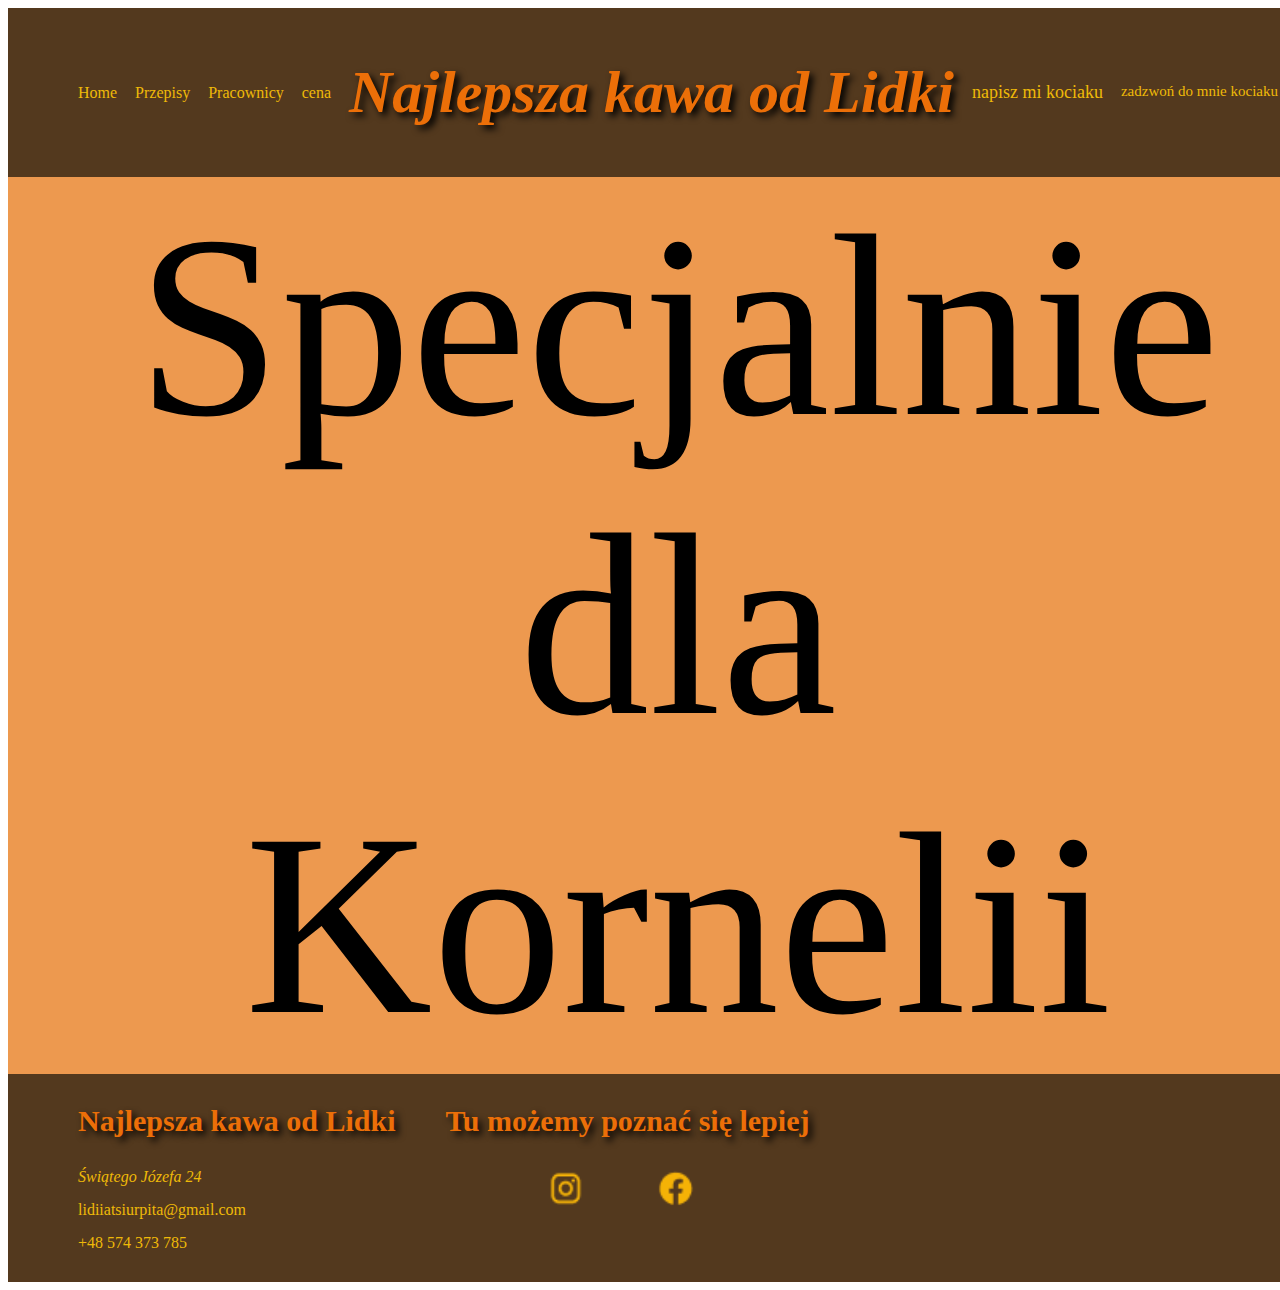
<file: index.html>
<!DOCTYPE html>
<html lang="pl">
  <head>
    <meta charset="UTF-8" />
    <meta name="viewport" content="width=device-width, initial-scale=1.0" />
    <title>kawa</title>
    <link rel="stylesheet" href="./style.css" />
    <link rel="stylesheet" href="./resest.css" />
    <link rel="icon" href="./images/kawa.png" type="image/png" />
  </head>
  <body>
    <header class="header">
      <div class="box header-box">
        <nav class="header-nav">
          <ul class="header-nav-list">
            <li class="header-nav-item">
              <a class="header-nav-link" href="./index.html">Home</a>
            </li>
            <li class="header-nav-item">
              <a class="header-nav-link" href="./przepisy.html">Przepisy</a>
            </li>
            <li class="header-nav-item">
              <a class="header-nav-link" href="./pracownicy.html">Pracownicy</a>
            </li>
            <li class="header-nav-item">
              <a class="header-nav-link" href="./cena.html">cena</a>
            </li>
          </ul>
        </nav>
        <h1 class="header-title">Najlepsza kawa od Lidki</h1>
        <ul class="header-list">
          <li class="header-item">
            <a class="header-mail" href="mailto:lidiiatsiurpita@gmail.com"
              >napisz mi kociaku</a
            >
          </li>
          <li class="header-item">
            <a class="header-tel" href="tel:+48574373785"
              >zadzwoń do mnie kociaku</a
            >
          </li>
        </ul>
      </div>
    </header>
    <main>
      <div class="box main-box">
<p class="kornelia">Specjalnie dla Kornelii</p>
      </div>
    </main>
    <footer class="footer">
      <div class="box footer-box">
        <div class="1-column-footer">
          <h1 class="footer-title">Najlepsza kawa od Lidki</h1>
          <ul class="footer-list">
            <li class="footer-item">
              <address class="footer-address">Świątego Józefa 24</address>
            </li>
            <li class="footer-item">lidiiatsiurpita@gmail.com</li>
            <li class="footer-item">+48 574 373 785</li>
          </ul>
        </div>
        <div class="2-column-footer">
          <h2 class="footer-subtitle">Tu możemy poznać się lepiej</h2>
          <ul class="footer-apps-list">
            <li class="footer-apps-item">
              <a
                class="footer-insta"
                href="https://www.instagram.com/tsuirpita?igsh=M21xY25kNXZqdWR5"
              >
                <img
                  class="footer-photo"
                  src="./images/Social Icons.png"
                  alt="instagram"
                />
              </a>
            </li>
            <li class="footer-apps-item">
              <a
                class="footer-facebook"
                href="https://www.facebook.com/share/1BWRTptErG/"
              >
                <img
                  class="footer-photo"
                  src="./images/Facebook.png"
                  alt="facebook"
                />
              </a>
            </li>
          </ul>
        </div>
      </div>
    </footer>
  </body>
</html>
</file>
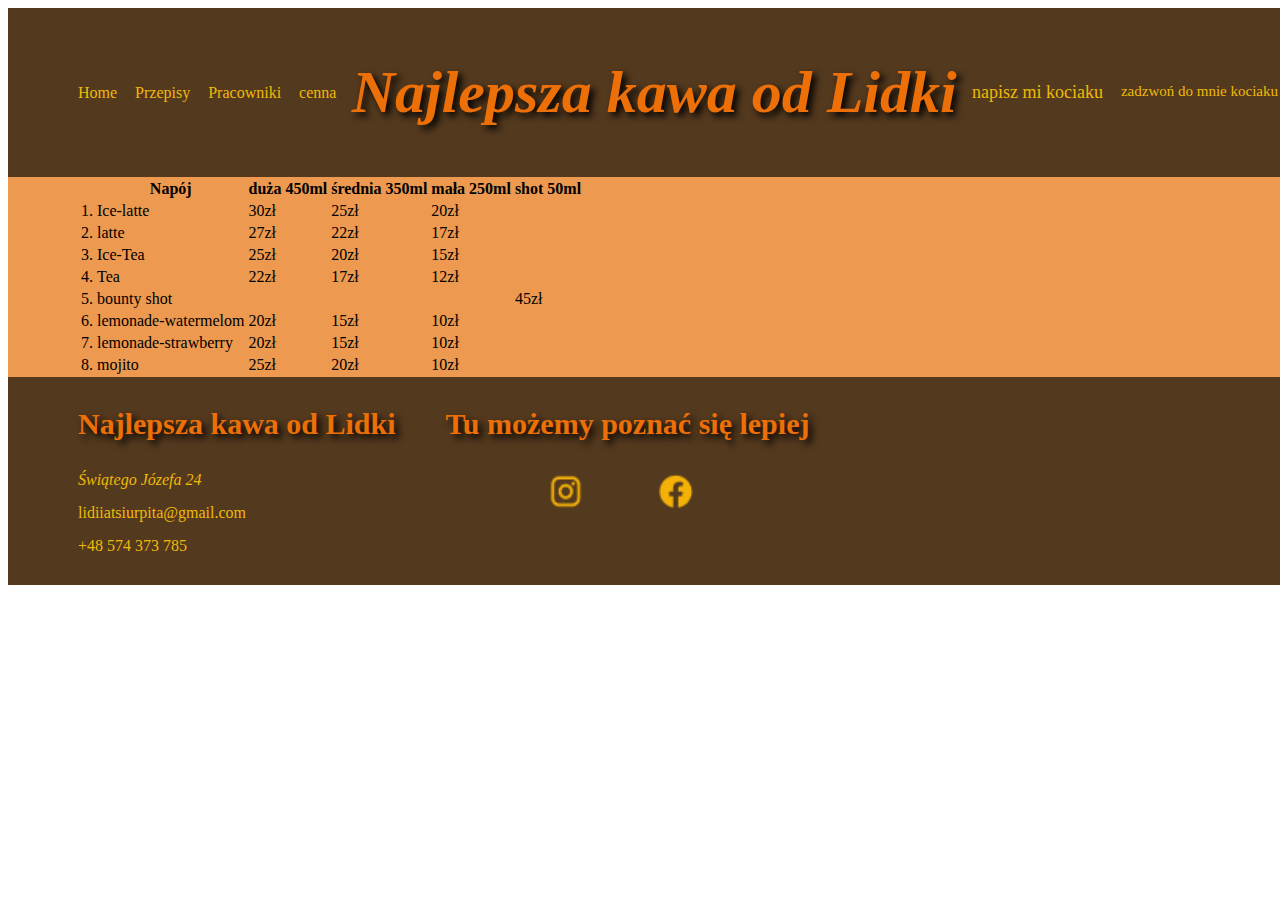
<file: cena.html>
<!DOCTYPE html>
<html lang="pl">
  <head>
    <meta charset="UTF-8" />
    <meta name="viewport" content="width=device-width, initial-scale=1.0" />
    <title>kawa</title>
    <link rel="stylesheet" href="./style.css" />
    <link rel="stylesheet" href="./resest.css" />
    <link rel="icon" href="./images/kawa.png" type="image/png" />
  </head>
  <body>
    <header class="header">
      <div class="box header-box">
        <nav class="header-nav">
          <ul class="header-nav-list">
            <li class="header-nav-item">
              <a class="header-nav-link" href="./index.html">Home</a>
            </li>
            <li class="header-nav-item">
              <a class="header-nav-link" href="./przepisy.html">Przepisy</a>
            </li>
            <li class="header-nav-item">
              <a class="header-nav-link" href="./pracowniki.html">Pracowniki</a>
            </li>
            <li class="header-nav-item">
              <a class="header-nav-link" href="./cenna.html">cenna</a>
            </li>
          </ul>
        </nav>
        <h1 class="header-title">Najlepsza kawa od Lidki</h1>
        <ul class="header-list">
          <li class="header-item">
            <a class="header-mail" href="mailto:lidiiatsiurpita@gmail.com"
              >napisz mi kociaku</a
            >
          </li>
          <li class="header-item">
            <a class="header-tel" href="tel:+48574373785"
              >zadzwoń do mnie kociaku</a
            >
          </li>
        </ul>
      </div>
    </header>
    <main>
      <div class="box main-box">
        <table class="tabela">
    <thead>
        <tr>
          <th></th>
          <th>Napój</th>
          <th>duża 450ml</th>
          <th>średnia 350ml</th>
          <th>mała 250ml</th>
          <th>shot 50ml</th>
        </tr>
    </thead>
        <tbody>
        <tr>
          <td>1.</td>
          <td>Ice-latte</td>
          <td>30zł</td>
          <td>25zł</td>
          <td>20zł</td>
          <td></td>
        </tr>
               <tr>
          <td>2.</td>
          <td>latte</td>
          <td>27zł</td>
          <td>22zł</td>
          <td>17zł</td>
          <td></td>
        </tr>
           <tr>
          <td>3.</td>
          <td>Ice-Tea</td>
          <td>25zł</td>
          <td>20zł</td>
          <td>15zł</td>
          <td></td>
        </tr>
              <tr>
          <td>4.</td>
          <td>Tea</td>
          <td>22zł</td>
          <td>17zł</td>
          <td>12zł</td>
          <td></td>
        </tr>
              <tr>
          <td>5.</td>
          <td>bounty shot</td>
          <td></td>
          <td></td>
          <td></td>
          <td>45zł</td>
              </tr>
          <tr>
            <td>6.</td>
            <td>lemonade-watermelom</td>
            <td>20zł</td>
            <td>15zł</td>
            <td>10zł</td>
            <td></td>
        </tr>
                  <tr>
            <td>7.</td>
            <td>lemonade-strawberry</td>
            <td>20zł</td>
            <td>15zł</td>
            <td>10zł</td>
            <td></td>
        </tr>
        <tr>
            <td>8.</td>
            <td>mojito</td>
            <td>25zł</td>
            <td>20zł</td>
            <td>10zł</td>
            <td></td>
        </tr>
        </table>
      </div>
    </main>
    <footer class="footer">
      <div class="box footer-box">
        <div class="1-column-footer">
          <h1 class="footer-title">Najlepsza kawa od Lidki</h1>
          <ul class="footer-list">
            <li class="footer-item">
              <address class="footer-address">Świątego Józefa 24</address>
            </li>
            <li class="footer-item">lidiiatsiurpita@gmail.com</li>
            <li class="footer-item">+48 574 373 785</li>
          </ul>
        </div>
        <div class="2-column-footer">
          <h2 class="footer-subtitle">Tu możemy poznać się lepiej</h2>
          <ul class="footer-apps-list">
            <li class="footer-apps-item">
              <a
                class="footer-insta"
                href="https://www.instagram.com/tsuirpita?igsh=M21xY25kNXZqdWR5"
              >
                <img
                  class="footer-photo"
                  src="./images/Social Icons.png"
                  alt="instagram"
                />
              </a>
            </li>
            <li class="footer-apps-item">
              <a
                class="footer-facebook"
                href="https://www.facebook.com/share/1BWRTptErG/"
              >
                <img
                  class="footer-photo"
                  src="./images/Facebook.png"
                  alt="facebook"
                />
              </a>
            </li>
          </ul>
        </div>
      </div>
    </footer>
  </body>
</html>
</file>
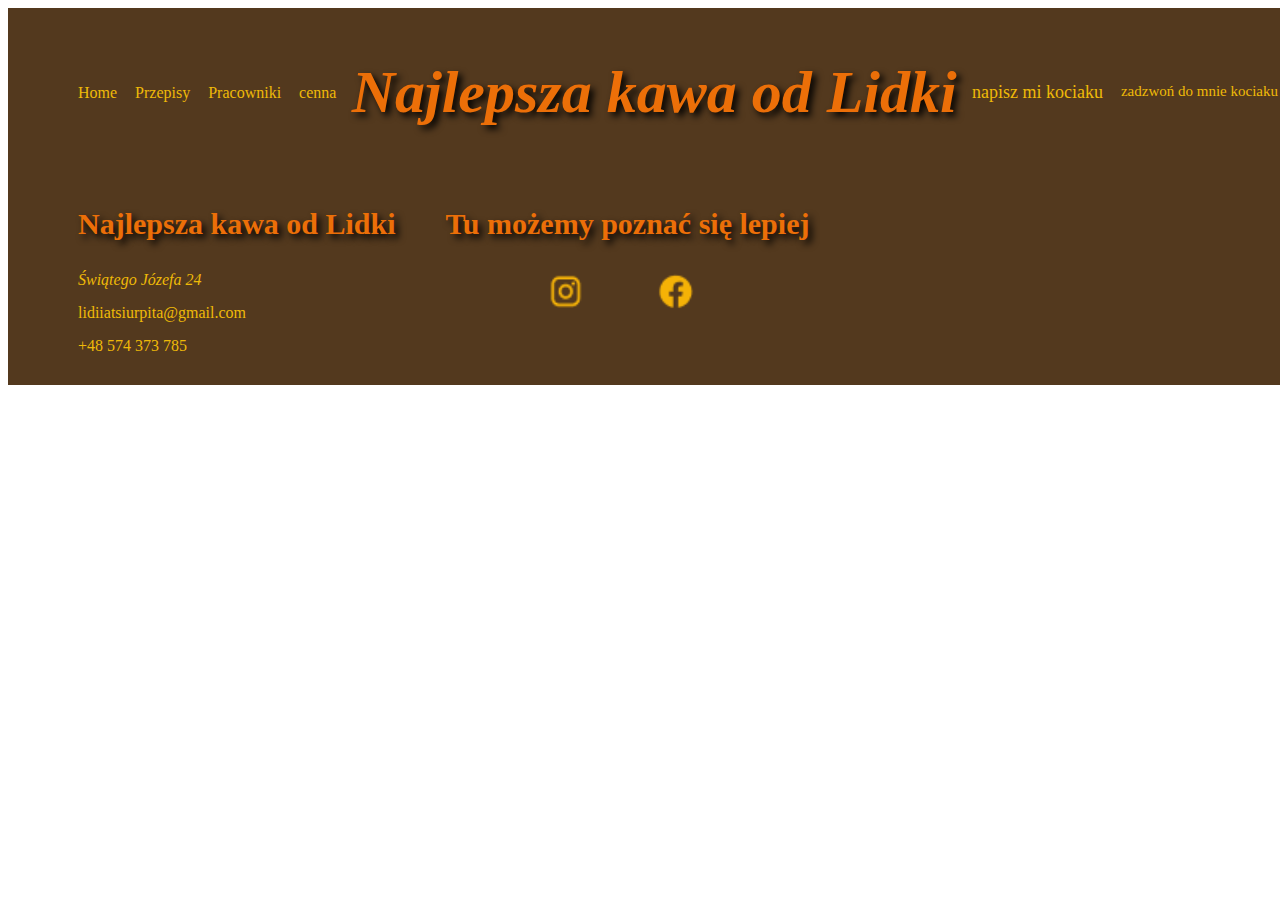
<file: pracownicy.html>
<!DOCTYPE html>
<html lang="pl">
  <head>
    <meta charset="UTF-8" />
    <meta name="viewport" content="width=device-width, initial-scale=1.0" />
    <title>kawa</title>
    <link rel="stylesheet" href="./style.css" />
    <link rel="stylesheet" href="./resest.css" />
    <link rel="icon" href="./images/kawa.png" type="image/png" />
  </head>
  <body>
    <header class="header">
      <div class="box header-box">
        <nav class="header-nav">
          <ul class="header-nav-list">
            <li class="header-nav-item">
              <a class="header-nav-link" href="./index.html">Home</a>
            </li>
            <li class="header-nav-item">
              <a class="header-nav-link" href="./przepisy.html">Przepisy</a>
            </li>
            <li class="header-nav-item">
              <a class="header-nav-link" href="./pracowniki.html">Pracowniki</a>
            </li>
            <li class="header-nav-item">
              <a class="header-nav-link" href="./cenna.html">cenna</a>
            </li>
          </ul>
        </nav>
        <h1 class="header-title">Najlepsza kawa od Lidki</h1>
        <ul class="header-list">
          <li class="header-item">
            <a class="header-mail" href="mailto:lidiiatsiurpita@gmail.com"
              >napisz mi kociaku</a
            >
          </li>
          <li class="header-item">
            <a class="header-tel" href="tel:+48574373785"
              >zadzwoń do mnie kociaku</a
            >
          </li>
        </ul>
      </div>
    </header>
    <main></main>
    <footer class="footer">
      <div class="box footer-box">
        <div class="1-column-footer">
          <h1 class="footer-title">Najlepsza kawa od Lidki</h1>
          <ul class="footer-list">
            <li class="footer-item">
              <address class="footer-address">Świątego Józefa 24</address>
            </li>
            <li class="footer-item">lidiiatsiurpita@gmail.com</li>
            <li class="footer-item">+48 574 373 785</li>
          </ul>
        </div>
        <div class="2-column-footer">
          <h2 class="footer-subtitle">Tu możemy poznać się lepiej</h2>
          <ul class="footer-apps-list">
            <li class="footer-apps-item">
              <a
                class="footer-insta"
                href="https://www.instagram.com/tsuirpita?igsh=M21xY25kNXZqdWR5"
              >
                <img
                  class="footer-photo"
                  src="./images/Social Icons.png"
                  alt="instagram"
                />
              </a>
            </li>
            <li class="footer-apps-item">
              <a
                class="footer-facebook"
                href="https://www.facebook.com/share/1BWRTptErG/"
              >
                <img
                  class="footer-photo"
                  src="./images/Facebook.png"
                  alt="facebook"
                />
              </a>
            </li>
          </ul>
        </div>
      </div>
    </footer>
  </body>
</html>
</file>
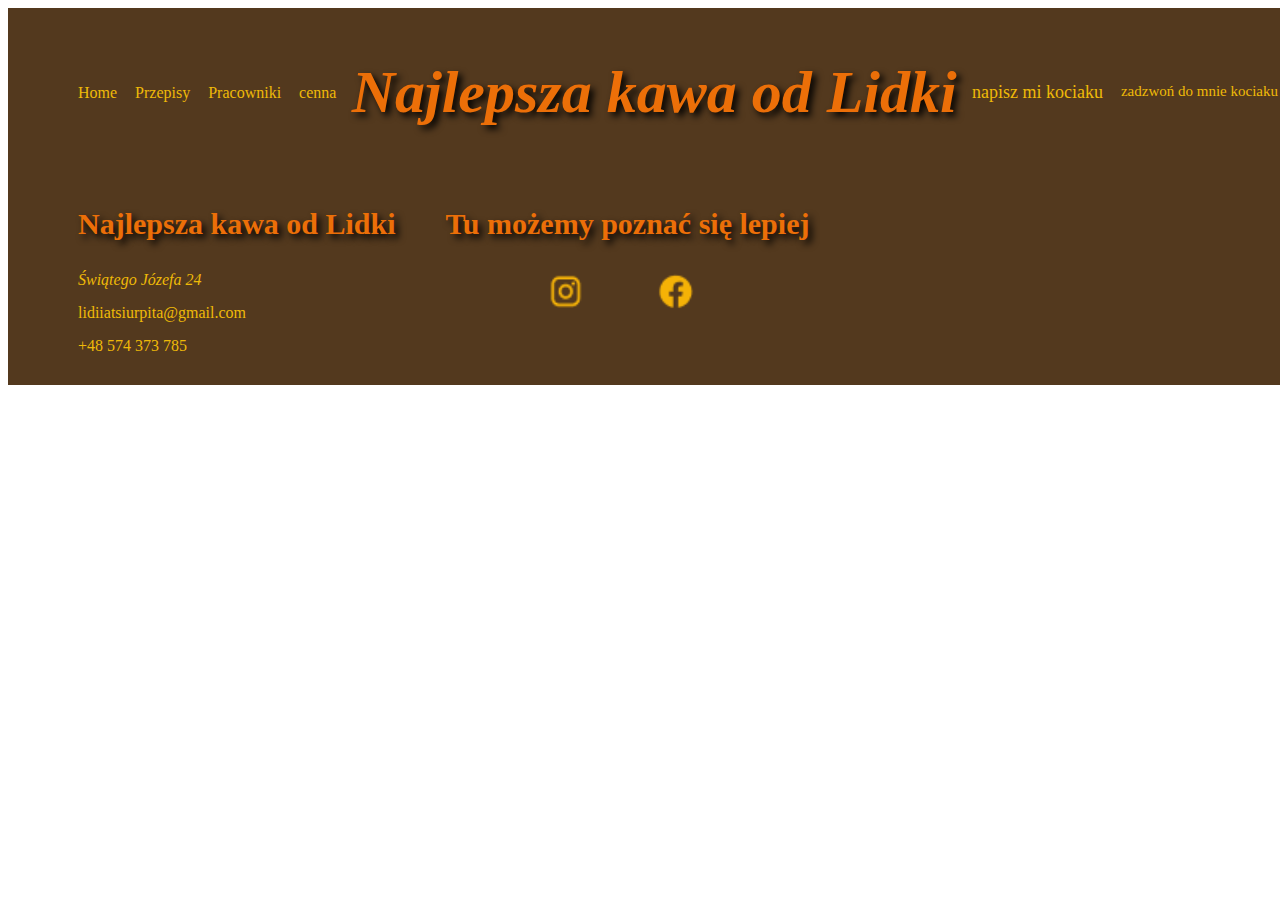
<file: przepisy.html>
<!DOCTYPE html>
<html lang="pl">
  <head>
    <meta charset="UTF-8" />
    <meta name="viewport" content="width=device-width, initial-scale=1.0" />
    <title>kawa</title>
    <link rel="stylesheet" href="./style.css" />
    <link rel="stylesheet" href="./resest.css" />
    <link rel="icon" href="./images/kawa.png" type="image/png" />
  </head>
  <body>
    <header class="header">
      <div class="box header-box">
        <nav class="header-nav">
          <ul class="header-nav-list">
            <li class="header-nav-item">
              <a class="header-nav-link" href="./index.html">Home</a>
            </li>
            <li class="header-nav-item">
              <a class="header-nav-link" href="./przepisy.html">Przepisy</a>
            </li>
            <li class="header-nav-item">
              <a class="header-nav-link" href="./pracowniki.html">Pracowniki</a>
            </li>
            <li class="header-nav-item">
              <a class="header-nav-link" href="./cenna.html">cenna</a>
            </li>
          </ul>
        </nav>
        <h1 class="header-title">Najlepsza kawa od Lidki</h1>
        <ul class="header-list">
          <li class="header-item">
            <a class="header-mail" href="mailto:lidiiatsiurpita@gmail.com"
              >napisz mi kociaku</a
            >
          </li>
          <li class="header-item">
            <a class="header-tel" href="tel:+48574373785"
              >zadzwoń do mnie kociaku</a
            >
          </li>
        </ul>
      </div>
    </header>
    <main>
    <div>
        
    </div>
    </main>
    <footer class="footer">
      <div class="box footer-box">
        <div class="1-column-footer">
          <h1 class="footer-title">Najlepsza kawa od Lidki</h1>
          <ul class="footer-list">
            <li class="footer-item">
              <address class="footer-address">Świątego Józefa 24</address>
            </li>
            <li class="footer-item">lidiiatsiurpita@gmail.com</li>
            <li class="footer-item">+48 574 373 785</li>
          </ul>
        </div>
        <div class="2-column-footer">
          <h2 class="footer-subtitle">Tu możemy poznać się lepiej</h2>
          <ul class="footer-apps-list">
            <li class="footer-apps-item">
              <a
                class="footer-insta"
                href="https://www.instagram.com/tsuirpita?igsh=M21xY25kNXZqdWR5"
              >
                <img
                  class="footer-photo"
                  src="./images/Social Icons.png"
                  alt="instagram"
                />
              </a>
            </li>
            <li class="footer-apps-item">
              <a
                class="footer-facebook"
                href="https://www.facebook.com/share/1BWRTptErG/"
              >
                <img
                  class="footer-photo"
                  src="./images/Facebook.png"
                  alt="facebook"
                />
              </a>
            </li>
          </ul>
        </div>
      </div>
    </footer>
  </body>
</html>
</file>
<file: style.css>
:root {
  --subtitle-color: rgb(239, 185, 8);
  --background-color: rgb(83, 57, 30);
  --title-color: rgb(236, 111, 8);
}

.box {
  width: 1200px;
  margin: 0 auto;
  padding-left: 70px;
  padding-right: 70px;
}

/* header */

.header-box {
  display: flex;
  align-items: center;
  background-color: var(--background-color);
  padding-bottom: 50px;
  padding-top: 50px;
}

.header-nav-list {
  display: flex;
  gap: 18px;
}

.header-nav-link {
  color: var(--subtitle-color);
}

.header-list {
  display: flex;
  gap: 18px;
}

.header-mail {
  color: var(--subtitle-color);
  font-size: 18px;
}

.header-tel {
  color: var(--subtitle-color);
  font-size: 15px;
}

.header-title {
  color: var(--title-color);
  font-family: fantasy;
  font-size: 60px;
  margin: auto;
  font-style: italic;
  text-shadow: 4px 4px 7px black;
}

/* main */
.kornelia {
  font-size: 260px;
  font-family: fantasy;
  text-align: center;
}

.main-box{
  background-color: rgb(237, 153, 79);
}
/* cena */





/* footer */

.footer-box {
  background-color: var(--background-color);
  display: flex;
  gap: 50px;
  padding-top: 30px;
  padding-bottom: 30px;
}

.footer-title {
  color: var(--title-color);
  font-family: fantasy;
  text-shadow: 4px 4px 7px black;
  font-size: 30px;
  margin-bottom: 30px;
}

.footer-subtitle {
  color: var(--title-color);
  font-family: fantasy;
  text-shadow: 4px 4px 7px black;
  font-size: 30px;
  padding-bottom: 30px;
}

.footer-apps-list {
  padding-left: 100px;
  display: flex;
  gap: 70px;
}

.footer-photo {
  width: 40px;
  height: 40px;
}

.footer-item {
  color: var(--subtitle-color);
}

.footer-insta {
   filter: invert(72%) sepia(83%) saturate(1866%) hue-rotate(2deg)
    brightness(101%) contrast(95%); 

}

.footer-facebook {
   filter: invert(72%) sepia(83%) saturate(1866%) hue-rotate(2deg)
    brightness(101%) contrast(95%); 
}

.footer-list {
  display: flex;
  gap: 15px;
  flex-direction: column;
}
</file>
<file: resest.css>
ul {
    list-style: none;
    margin: 0;
    padding: 0;
  }

  p, h1, h2, h3, h4, h5, h6 {
    margin: 0;
    } 

    a {
        text-decoration: none;
    }

    button {
        border: none;
        cursor: pointer;
    }
</file>
